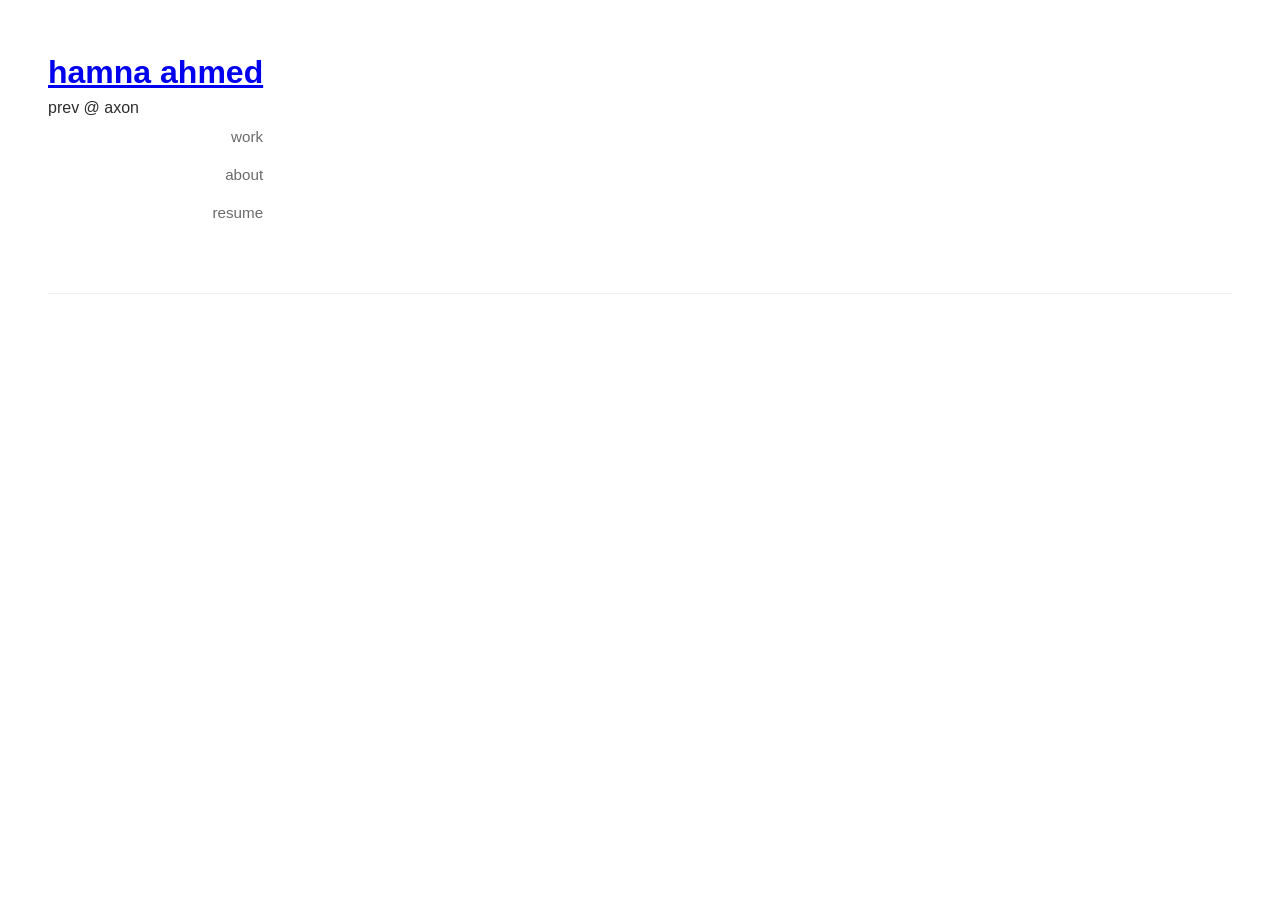
<file: about.html>
<!DOCTYPE html>
<html lang="en">
<head>
  <meta charset="UTF-8">
  <meta name="viewport" content="width=device-width, initial-scale=1.0">
  <title>hamna ahmed — About</title>
  <link rel="preconnect" href="https://fonts.googleapis.com">
  <link rel="preconnect" href="https://fonts.gstatic.com" crossorigin>
  <link href="https://fonts.googleapis.com/css2?family=Inter:wght@400;500;600;700&display=swap" rel="stylesheet">
  <link rel="stylesheet" href="styles.css">
</head>
<body>
  <main class="portfolio">
    <!-- Header -->
    <header class="header">
      <div class="brand">
        <a href="index.html" class="name-link">
          <h1 class="name">hamna ahmed</h1>
        </a>
        <p class="subtitle">prev @ axon</p>
        <nav class="nav">
          <a href="index.html" class="nav-link">work</a>
          <a href="about.html" class="nav-link active">about</a>
          <a href="#" class="nav-link">resume</a>
        </nav>
      </div>
    </header>

    <!-- About content placeholder -->
    <section class="about-content">
      <!-- Add your about content here -->
    </section>
  </main>
</body>
</html>
</file>
<file: styles.css>
/* ===== CSS Variables ===== */
:root {
  --color-text: #2d2d2d;
  --color-text-muted: #6b6b6b;
  --color-text-light: #8a8a8a;
  --color-bg: #ffffff;
  --font-sans: 'DM Sans', -apple-system, BlinkMacSystemFont, sans-serif;
}

/* ===== Reset & Base ===== */
*, *::before, *::after {
  box-sizing: border-box;
  margin: 0;
  padding: 0;
  cursor: none !important;
}

html {
  scroll-behavior: smooth;
  cursor: none !important;
}

html,
body,
a, button, input, [role="button"], .project-card, .nav-link, .modal__back-btn, .modal__nav-btn {
  cursor: none !important;
}

body {
  font-family: var(--font-sans);
  font-size: 16px;
  line-height: 1.5;
  color: var(--color-text);
  background: var(--color-bg);
  min-height: 100vh;
  overflow-x: hidden;
  position: relative;
}

@media (hover: none) {
  html,
  body,
  body * {
    cursor: auto !important;
  }
}

.custom-cursor {
  position: fixed;
  width: 28px;
  height: 28px;
  border-radius: 50%;
  pointer-events: none;
  cursor: none !important;
  z-index: 9999;
  background: linear-gradient(
    180deg,
    rgba(192, 207, 255, 0.9) 0%,
    rgba(255, 224, 246, 0.9) 40%,
    rgba(252, 255, 211, 0.9) 70%,
    rgba(255, 251, 251, 0.85) 100%
  );
  border: 1px solid rgba(255, 255, 255, 0.8);
  box-shadow: 0 2px 8px rgba(0, 0, 0, 0.08);
  transform: translate(-50%, -50%);
  display: flex;
  align-items: center;
  justify-content: center;
  transition: width 0.2s ease, height 0.2s ease, border-radius 0.2s ease, background 0.2s ease;
}

.custom-cursor__label {
  display: none;
  font-size: 0.7rem;
  font-weight: 600;
  letter-spacing: 0.08em;
  color: #fff;
  white-space: nowrap;
}

.custom-cursor--view-project {
  width: 120px;
  height: 36px;
  border-radius: 999px;
  background: linear-gradient(
    90deg,
    #4a3535 0%,
    #4a4035 20%,
    #454a35 35%,
    #354a40 50%,
    #35354a 65%,
    #45354a 80%,
    #4a3535 100%
  );
  border: 1px solid rgba(255, 255, 255, 0.2);
  box-shadow: 0 2px 12px rgba(0, 0, 0, 0.25);
}

.custom-cursor--view-project .custom-cursor__label {
  display: block;
  text-shadow: 0 1px 2px rgba(0, 0, 0, 0.3);
}

@media (hover: none) {
  .custom-cursor {
    display: none;
  }
}

/* ===== Page Background Gradient ===== */
.page-background {
  position: fixed;
  inset: 0;
  z-index: -1;
  transition: background 0.6s ease;
}

/* Work: gradient from top-left */
.page-background,
body.page-work .page-background {
  background: linear-gradient(
    135deg,
    #FFFFFF 0%,
    #FFFFFF 25%,
    rgba(212, 237, 232, 0.45) 45%,
    rgba(200, 216, 245, 0.4) 60%,
    rgba(245, 212, 232, 0.35) 78%,
    rgba(229, 212, 245, 0.35) 92%,
    rgba(245, 212, 208, 0.4) 100%
  );
}

/* Playground: gradient from top-right */
body.page-playground .page-background {
  background: linear-gradient(
    225deg,
    #FFFFFF 0%,
    #FFFFFF 28%,
    rgba(245, 212, 232, 0.4) 42%,
    rgba(229, 212, 245, 0.45) 58%,
    rgba(212, 237, 232, 0.4) 72%,
    rgba(200, 216, 245, 0.35) 88%,
    rgba(245, 212, 208, 0.35) 100%
  );
}

/* About: gradient from bottom-left */
body.page-about .page-background {
  background: linear-gradient(
    45deg,
    #FFFFFF 0%,
    rgba(245, 212, 208, 0.35) 15%,
    rgba(229, 212, 245, 0.4) 32%,
    rgba(200, 216, 245, 0.4) 50%,
    rgba(212, 237, 232, 0.45) 68%,
    rgba(245, 212, 232, 0.35) 85%,
    #FFFFFF 100%
  );
}

/* ===== Glass bubble (floating background) ===== */
.glass-bubble {
  position: absolute;
  width:  min( clamp(280px, 32vw, 420px), 420px );
  height: min( clamp(280px, 32vw, 420px), 420px );
  border-radius: 50%;
  background: radial-gradient(
    circle at 28% 28%,
    rgba(255, 255, 255, 0.75) 0%,
    rgba(255, 255, 255, 0.45) 35%,
    rgba(210, 220, 255, 0.35) 60%,
    rgba(245, 230, 248, 0.25) 85%,
    rgba(255, 248, 252, 0.15) 100%
  );
  backdrop-filter: blur(24px);
  -webkit-backdrop-filter: blur(24px);
  box-shadow:
    inset 0 0 0 1px rgba(255, 255, 255, 0.65),
    inset -2px -2px 12px rgba(255, 255, 255, 0.2),
    0 12px 48px rgba(0, 0, 0, 0.06),
    0 4px 20px rgba(192, 207, 255, 0.12);
  z-index: -1;
  pointer-events: none;
}

/* Top-left area */
.glass-bubble--top {
  left: 8%;
  top: 8%;
  animation: glass-bubble-float-top 22s ease-in-out infinite;
}

@keyframes glass-bubble-float-top {
  0%, 100% { transform: translate(0, 0) scale(1); }
  25%      { transform: translate(18vw, 12vh) scale(1.04); }
  50%      { transform: translate(-12vw, -8vh) scale(0.96); }
  75%      { transform: translate(10vw, -10vh) scale(1.02); }
}

/* Middle-right area */
.glass-bubble--center {
  left: 78%;
  top: 42%;
  animation: glass-bubble-float-center 28s ease-in-out infinite;
}

@keyframes glass-bubble-float-center {
  0%, 100% { transform: translate(0, 0) scale(1); }
  20%      { transform: translate(-18vw, 14vh) scale(0.97); }
  40%      { transform: translate(14vw, -12vh) scale(1.03); }
  60%      { transform: translate(-12vw, -10vh) scale(0.99); }
  80%      { transform: translate(16vw, 8vh) scale(1.01); }
}

/* Bottom-left area */
.glass-bubble--bottom {
  left: 22%;
  bottom: 10%;
  top: auto;
  animation: glass-bubble-float-bottom 24s ease-in-out infinite;
}

@keyframes glass-bubble-float-bottom {
  0%, 100% { transform: translate(0, 0) scale(1); }
  33%      { transform: translate(20vw, -12vh) scale(1.03); }
  66%      { transform: translate(-16vw, 8vh) scale(0.97); }
}

/* ===== Header ===== */
@keyframes headerFadeUp {
  from {
    opacity: 0;
    transform: translateY(12px);
  }
  to {
    opacity: 1;
    transform: translateY(0);
  }
}

.header {
  position: relative;
  display: flex;
  justify-content: space-between;
  align-items: flex-start;
  gap: 4rem;
  padding: 3rem 3rem 4rem;
  max-width: 1400px;
  margin: 0 auto;
}

.header::after {
  content: '';
  position: absolute;
  bottom: 0;
  left: 3rem;
  right: 3rem;
  height: 1px;
  background: rgba(0, 0, 0, 0.06);
}

.header__eyebrow {
  font-size: 0.75rem;
  font-weight: 600;
  letter-spacing: 0.2em;
  text-transform: uppercase;
  color: var(--color-text-light);
  margin-bottom: 0.75rem;
  animation: headerFadeUp 0.6s ease forwards;
  opacity: 0;
}

/* Vertical nav on the right, aligned with projects */
.nav {
  display: flex;
  flex-direction: column;
  gap: 0.25rem;
  flex-shrink: 0;
  align-items: flex-end;
}

.nav-link {
  font-size: 0.95rem;
  font-weight: 500;
  color: var(--color-text-muted);
  text-decoration: none;
  padding: 0.35rem 0;
  border-radius: 0;
  transition: color 0.2s ease, transform 0.2s ease;
}

.nav-link:hover {
  color: var(--color-text);
  transform: translateX(-3px);
}

/* Gradient glass - only on active nav link */
.nav-link--active {
  color: var(--color-text);
  background: linear-gradient(
    180deg,
    rgba(192, 207, 255, 0.3) 0%,
    rgba(255, 224, 246, 0.3) 50%,
    rgba(252, 255, 211, 0.3) 75%,
    rgba(255, 251, 251, 0.3) 100%
  ), transparent;
  padding: 0.35rem 0.75rem;
  margin-right: -0.75rem;
  border-radius: 8px;
  box-shadow: 0px 4px 4px 2px rgba(0, 0, 0, 0.05);
}

.header-content {
  flex: 1;
  max-width: 520px;
  text-align: left;
}

.logo {
  font-size: 2.75rem;
  font-weight: 400;
  letter-spacing: -0.03em;
  color: #5c5c5c;
  margin-bottom: 0.35rem;
  animation: headerFadeUp 0.6s ease forwards;
  animation-delay: 0.1s;
  opacity: 0;
  transition: letter-spacing 0.3s ease, color 0.25s ease;
}

.logo:hover {
  letter-spacing: -0.01em;
  color: #4a4a4a;
}

.logo-subtitle {
  display: inline-block;
  font-size: 0.85rem;
  font-weight: 500;
  color: var(--color-text-muted);
  margin-top: 1.5rem;
  margin-bottom: 1rem;
  padding: 0.35rem 0.85rem;
  border-radius: 999px;
  border: 1px solid rgba(0, 0, 0, 0.08);
  background: rgba(255, 255, 255, 0.4);
  animation: headerFadeUp 0.6s ease forwards;
  animation-delay: 0.5s;
  opacity: 0;
  transition: border-color 0.2s ease, background 0.2s ease;
}

.logo-subtitle:hover {
  border-color: rgba(0, 0, 0, 0.12);
  background: rgba(255, 255, 255, 0.6);
}

.about-intro {
  font-size: 1.15rem;
  color: #6b6b6b;
  line-height: 1.7;
  margin-bottom: 0;
  animation: headerFadeUp 0.6s ease forwards;
  animation-delay: 0.25s;
  opacity: 0;
}

.about-intro__highlight {
  background: linear-gradient(
    135deg,
    #c4a098 0%,
    #b5a57d 18%,
    #8fa88f 35%,
    #7a9a9e 52%,
    #8b95b5 68%,
    #a894b0 85%,
    #c4a098 100%
  );
  -webkit-background-clip: text;
  background-clip: text;
  color: transparent;
  transition: filter 0.25s ease;
}

.about-intro__highlight:hover {
  filter: brightness(1.15);
}

/* ===== Main Content ===== */
.main {
  max-width: 1400px;
  margin: 0 auto;
  padding: 0 3rem 4rem;
}

/* ===== Page Views (work / playground) ===== */
.page-view {
  display: none;
  animation: pageFadeIn 0.3s ease;
}

.page-view--active {
  display: block;
}

@keyframes pageFadeIn {
  from { opacity: 0; }
  to { opacity: 1; }
}

/* ===== Project Cards ===== */
.projects {
  margin-bottom: 4rem;
  margin-top: 4.5rem;
}

.projects__header {
  display: flex;
  align-items: center;
  gap: 1.25rem;
  margin-bottom: 2.5rem;
}

.projects__label {
  font-size: 0.7rem;
  font-weight: 600;
  letter-spacing: 0.18em;
  text-transform: uppercase;
  color: var(--color-text-muted);
  white-space: nowrap;
}

.projects__line {
  flex: 1;
  max-width: 120px;
  height: 1px;
  background: linear-gradient(
    90deg,
    rgba(45, 45, 45, 0.25) 0%,
    transparent 100%
  );
}

.project-cards {
  counter-reset: project;
  display: grid;
  grid-template-columns: repeat(2, 1fr);
  gap: 2.5rem;
}

.project-card {
  display: flex;
  flex-direction: column;
  gap: 0.5rem;
  position: relative;
  counter-increment: project;
}

.project-card[data-project] {
  cursor: pointer;
}

.project-card__image-wrapper {
  position: relative;
  border-radius: 1rem;
  overflow: hidden;
  border: 2px solid rgba(255, 255, 255, 0.85);
  box-shadow:
    0 0 0 1px rgba(0, 0, 0, 0.06),
    inset 0 1px 0 0 rgba(255, 255, 255, 0.9),
    inset 0 -1px 0 0 rgba(255, 255, 255, 0.3);
  transition: border-color 0.2s ease, box-shadow 0.2s ease;
}

.project-card:hover .project-card__image-wrapper {
  border-color: rgba(255, 255, 255, 0.95);
  box-shadow:
    0 0 0 1px rgba(0, 0, 0, 0.08),
    inset 0 1px 0 0 rgba(255, 255, 255, 1),
    inset 0 -1px 0 0 rgba(255, 255, 255, 0.4);
}

/* Thumbnail - image block only */
.project-card__thumbnail {
  aspect-ratio: 16 / 10;
  background: linear-gradient(
    180deg,
    #1a1d24 0%,
    #252a33 50%,
    #1e2229 100%
  );
  display: flex;
  align-items: flex-end;
  padding: 1rem;
  position: relative;
}

.project-card__thumbnail--axon-evidence {
  background:
    linear-gradient(180deg, rgba(0,0,0,0.25) 0%, transparent 50%),
    linear-gradient(180deg, rgba(0,0,0,0.08) 0%, transparent 40%),
    #1a1d24 url('images/axon-evidence-cover.png') center / cover no-repeat;
}

.project-card__thumbnail--axon-incident {
  background:
    linear-gradient(180deg, rgba(0,0,0,0.25) 0%, transparent 50%),
    linear-gradient(180deg, rgba(0,0,0,0.08) 0%, transparent 40%),
    #1a1d24 url('images/axon-incident-cover.png') center / cover no-repeat;
}

.project-card__thumbnail--shop-provincial {
  background:
    linear-gradient(180deg, rgba(0,0,0,0.25) 0%, transparent 50%),
    linear-gradient(180deg, rgba(0,0,0,0.08) 0%, transparent 40%),
    #1a1d24 url('images/shop-provincial-cover.png') center / cover no-repeat;
}

.project-card__thumbnail--playground {
  background:
    linear-gradient(180deg, rgba(0,0,0,0.1) 0%, transparent 40%),
    linear-gradient(135deg, #1a1d24 0%, #252a33 50%, #1e2229 100%);
}

.project-card__thumbnail--memory-frame {
  background:
    linear-gradient(180deg, rgba(0,0,0,0.08) 0%, transparent 40%),
    #e8e4dc url('images/memory-frame-cover.png') center / cover no-repeat;
}

.project-card__badge {
  font-size: 0.75rem;
  font-weight: 600;
  letter-spacing: 0.04em;
  text-transform: uppercase;
  color: rgba(255, 255, 255, 0.9);
  background: rgba(255, 255, 255, 0.12);
  padding: 0.35rem 0.65rem;
  border-radius: 0.5rem;
  opacity: 0;
  transform: translateY(4px) scale(0.97);
  transition: opacity 0.25s ease, transform 0.25s ease;
}

.project-card:hover .project-card__badge {
  opacity: 1;
  transform: translateY(0) scale(1);
}

.project-card__title {
  font-size: 1.5rem;
  font-weight: 700;
  letter-spacing: -0.02em;
  color: var(--color-text);
  margin-bottom: 0.1rem;
  display: flex;
  align-items: baseline;
  gap: 0.5rem;
  transition: color 0.2s ease;
}

.project-card__title::before {
  content: "0" counter(project);
  font-weight: 600;
  font-size: 0.7rem;
  letter-spacing: 0.12em;
  color: var(--color-text-light);
}

.project-card:hover .project-card__title {
  color: #3d3d3d;
}

.project-card__text {
  display: flex;
  flex-direction: column;
  gap: 0.5rem;
}

.project-card__description {
  font-size: 1.05rem;
  line-height: 1.6;
  color: var(--color-text-muted);
  max-height: 0;
  overflow: hidden;
  opacity: 0;
  transform: translateY(-4px);
  transition: max-height 0.35s ease, opacity 0.3s ease, transform 0.3s ease;
  transition-delay: 0s;
}

.project-card__hint {
  font-size: 0.8rem;
  font-weight: 500;
  letter-spacing: 0.02em;
  color: var(--color-text-light);
  opacity: 0;
  transform: translateY(2px);
  transition: opacity 0.25s ease, transform 0.25s ease;
  transition-delay: 0s;
}

.project-card:hover .project-card__description {
  max-height: 6em;
  opacity: 1;
  transform: translateY(0);
  transition-delay: 0.05s;
}

.project-card:hover .project-card__hint {
  opacity: 0.85;
  transform: translateY(0);
  transition-delay: 0.15s;
}

/* Touch / no-hover: always show description and hint */
@media (hover: none) {
  .project-card__description {
    max-height: 6em;
    opacity: 1;
    transform: none;
  }
  .project-card__hint {
    opacity: 0.85;
    transform: none;
  }
}

/* ===== About Page ===== */
.about-page {
  padding: 2rem 0 4rem;
}

.about-page__header {
  margin-bottom: 2.5rem;
}

.about-page__label {
  font-size: 0.85rem;
  font-weight: 500;
  letter-spacing: 0.08em;
  text-transform: uppercase;
  color: var(--color-text-muted);
  margin-bottom: 0.5rem;
  opacity: 0;
  animation: headerFadeUp 0.6s ease forwards;
  animation-delay: 0.1s;
  animation-fill-mode: both;
}

.about-page__line {
  height: 3px;
  width: 4rem;
  border-radius: 2px;
  background: linear-gradient(
    90deg,
    #c4a098 0%,
    #b5a57d 25%,
    #8fa88f 50%,
    #7a9a9e 75%,
    #a894b0 100%
  );
  opacity: 0;
  animation: headerFadeUp 0.6s ease forwards;
  animation-delay: 0.2s;
  animation-fill-mode: both;
}

.about-page__content {
  display: grid;
  grid-template-columns: 1fr 1.2fr;
  gap: 4rem;
  align-items: start;
}

.about-page__text {
  max-width: 65ch;
}

.about-page__intro {
  font-size: 1.35rem;
  font-weight: 500;
  color: var(--color-text);
  line-height: 1.6;
  margin-bottom: 1.5rem;
}

.about-page__body {
  font-size: 1.05rem;
  color: var(--color-text-muted);
  line-height: 1.7;
  margin-bottom: 1rem;
  opacity: 0;
  animation: headerFadeUp 0.6s ease forwards;
  animation-fill-mode: both;
  transition: color 0.25s ease;
}

.about-page__body:nth-of-type(1) { animation-delay: 0.25s; }
.about-page__body:nth-of-type(2) { animation-delay: 0.35s; }
.about-page__body:nth-of-type(3) { animation-delay: 0.45s; }

.about-page__body:hover {
  color: var(--color-text);
}

.about-page__body:last-of-type {
  margin-bottom: 1.25rem;
}

.about-page__resume-link {
  display: inline-flex;
  align-items: center;
  gap: 0.35rem;
  margin-top: 1.5rem;
  font-size: 0.95rem;
  font-weight: 500;
  color: transparent;
  text-decoration: none;
  transform: translate3d(0, 0, 0);
  transition: background-position 0.3s ease, transform 0.25s ease;
  background-image: linear-gradient(
    135deg,
    #c4a098 0%,
    #b5a57d 18%,
    #8fa88f 35%,
    #7a9a9e 52%,
    #8b95b5 68%,
    #a894b0 85%,
    #c4a098 100%
  );
  background-size: 200% 100%;
  background-clip: text;
  -webkit-background-clip: text;
  opacity: 0;
  animation: headerFadeUp 0.6s ease forwards;
  animation-delay: 0.55s;
  animation-fill-mode: both;
}

.about-page__resume-link::before {
  content: none;
}

.about-page__resume-link::after {
  content: '↗';
  font-size: 0.9em;
  opacity: 0;
  flex-shrink: 0;
  transition: opacity 0.25s ease;
}

.about-page__resume-link:hover,
.about-page__resume-link:focus-visible {
  background-position: 100% 0;
  transform: translate3d(-3px, 0, 0);
}

.about-page__resume-link:hover::after,
.about-page__resume-link:focus-visible::after {
  opacity: 0.9;
  color: transparent;
  background-image: inherit;
  background-size: inherit;
  background-clip: text;
  -webkit-background-clip: text;
}

.about-page__gallery {
  width: 100%;
  max-width: 380px;
  margin: 0 auto;
  opacity: 0;
  animation: headerFadeUp 0.6s ease forwards;
  animation-delay: 0.65s;
  animation-fill-mode: both;
}

.about-page__portrait-frame {
  padding: 0.5rem;
  border-radius: 1rem;
  background: rgba(255, 255, 255, 0.5);
  backdrop-filter: blur(16px);
  -webkit-backdrop-filter: blur(16px);
  border: 1px solid rgba(255, 255, 255, 0.7);
  box-shadow: 0 4px 20px rgba(0, 0, 0, 0.06);
  transition: box-shadow 0.3s ease, border-color 0.3s ease;
}

.about-page__portrait-frame:hover {
  box-shadow: 0 8px 28px rgba(0, 0, 0, 0.1);
  border-color: rgba(255, 255, 255, 0.9);
}

.about-page__image {
  position: relative;
  width: 100%;
  aspect-ratio: 3 / 4;
  border-radius: 0.75rem;
  overflow: hidden;
  box-shadow: 0 8px 24px rgba(0, 0, 0, 0.12);
  transition: transform 0.3s ease, box-shadow 0.3s ease;
  will-change: transform;
}

.about-page__image img {
  width: 100%;
  height: 100%;
  object-fit: cover;
  transition: opacity 0.4s ease, transform 0.4s ease;
}

.about-page__image:hover {
  z-index: 1;
  transform: scale(1.04);
  box-shadow: 0 16px 40px rgba(0, 0, 0, 0.18);
}

.about-page__image:hover img {
  transform: scale(1.08);
}

.about-page__image--placeholder {
  background: linear-gradient(
    135deg,
    rgba(192, 207, 255, 0.3) 0%,
    rgba(255, 224, 246, 0.3) 50%,
    rgba(212, 237, 232, 0.3) 100%
  );
}

.about-page__image--placeholder::before {
  content: 'Add image';
  position: absolute;
  inset: 0;
  display: flex;
  align-items: center;
  justify-content: center;
  font-size: 0.9rem;
  color: var(--color-text-muted);
}

/* About page – Hobbies / Travel panels */
.about-page__hobbies {
  margin-top: 3rem;
  display: flex;
  flex-wrap: wrap;
  gap: 1.5rem;
}

.about-page__panel {
  flex: 1 1 0;
  max-width: 520px;
  padding: 1.5rem 2rem;
  border-radius: 12px;
  background: rgba(255, 255, 255, 0.5);
  backdrop-filter: blur(20px);
  -webkit-backdrop-filter: blur(20px);
  border: 1px solid rgba(0, 0, 0, 0.06);
  box-shadow: 0 4px 20px rgba(0, 0, 0, 0.04);
  transition: box-shadow 0.25s ease;
}

.about-page__panel:hover {
  box-shadow: 0 8px 32px rgba(0, 0, 0, 0.06);
}

.about-page__hobbies-title {
  font-size: 0.9rem;
  font-weight: 600;
  text-transform: uppercase;
  letter-spacing: 0.06em;
  color: var(--color-text);
  margin: 0 0 1rem 0;
}

.about-page__hobbies-list {
  list-style: none;
  margin: 0;
  padding: 0;
  display: flex;
  flex-wrap: wrap;
  gap: 0.5rem 1.5rem;
}

.about-page__hobbies-list li {
  font-size: 0.95rem;
  color: var(--color-text-muted);
  text-transform: lowercase;
  letter-spacing: 0.02em;
}

.about-page__hobbies-gallery {
  margin-top: 1.25rem;
  display: grid;
  grid-template-columns: repeat(4, minmax(0, 1fr));
  gap: 0.75rem;
}

.about-page__hobby {
  margin: 0;
  border-radius: 10px;
  overflow: hidden;
  background: rgba(255, 255, 255, 0.7);
  border: 1px solid rgba(0, 0, 0, 0.05);
  display: flex;
  flex-direction: column;
  align-items: stretch;
}

.about-page__hobby img {
  width: 100%;
  aspect-ratio: 1 / 1;
  display: block;
  object-fit: cover;
}

.about-page__hobby-caption {
  padding: 0.4rem 0.55rem 0.5rem;
  font-size: 0.8rem;
  color: var(--color-text-muted);
  text-transform: none;
}

@media (max-width: 900px) {
  .about-page__hobbies-gallery {
    grid-template-columns: repeat(2, minmax(0, 1fr));
  }

  .about-page__hobbies {
    flex-direction: column;
  }
}

@media (max-width: 900px) {
  .about-page__content {
    grid-template-columns: 1fr;
  }

  .about-page__gallery {
    margin: 0 auto;
  }
}

@media (max-width: 900px) {
  .header::after {
    left: 2rem;
    right: 2rem;
  }
}

@media (max-width: 600px) {
  .header::after {
    left: 1.5rem;
    right: 1.5rem;
  }
}

/* ===== Site Footer ===== */
.site-footer {
  margin-top: 4rem;
  padding: 3rem 0;
  margin-left: -3rem;
  margin-right: -3rem;
  padding-left: 3rem;
  padding-right: 3rem;
  position: relative;
  overflow: hidden;
  border-radius: 28px;
  background: linear-gradient(
    135deg,
    rgba(255, 255, 255, 0.45) 0%,
    rgba(248, 246, 255, 0.5) 50%,
    rgba(240, 245, 255, 0.45) 100%
  );
  backdrop-filter: blur(24px);
  -webkit-backdrop-filter: blur(24px);
  border: 1px solid rgba(255, 255, 255, 0.6);
  box-shadow: 0 4px 24px rgba(0, 0, 0, 0.04);
}

.site-footer__inner {
  display: flex;
  justify-content: space-between;
  align-items: flex-start;
  gap: 3rem;
  max-width: 1400px;
  margin: 0 auto;
  margin-bottom: 1.75rem;
}

.site-footer__left {
  flex: 1;
  max-width: 480px;
}

.site-footer__greeting {
  font-size: 1.4rem;
  font-weight: 700;
  color: var(--color-text);
  margin: 0 0 0.5rem 0;
  letter-spacing: -0.02em;
  line-height: 1.35;
}

.site-footer__subtext {
  font-size: 1rem;
  color: var(--color-text-light);
  opacity: 0.85;
  margin: 0 0 1.5rem 0;
  line-height: 1.5;
}

.site-footer__eyebrow {
  font-size: 0.75rem;
  text-transform: uppercase;
  letter-spacing: 0.12em;
  color: var(--color-text);
  opacity: 0.7;
  margin: 0 0 0.5rem 0;
}

.site-footer__tags {
  display: flex;
  flex-wrap: wrap;
  gap: 0.5rem;
  margin-bottom: 1.75rem;
}

.site-footer__tag {
  font-size: 0.75rem;
  text-transform: uppercase;
  letter-spacing: 0.08em;
  padding: 0.35rem 0.85rem;
  border-radius: 999px;
  background: rgba(255, 255, 255, 0.9);
  border: 1px solid rgba(0, 0, 0, 0.06);
  color: var(--color-text-light);
  white-space: nowrap;
}

.site-footer__copyright {
  font-size: 0.9rem;
  color: var(--color-text-light);
  margin: 0;
  text-align: center;
}

.site-footer__credit {
  font-size: 0.8rem;
  color: var(--color-text-light);
  margin: 0.5rem 0 0;
  text-align: center;
  opacity: 0.85;
}

.site-footer__right {
  display: flex;
  gap: 3rem;
  flex-shrink: 0;
}

.site-footer__col {
  display: flex;
  flex-direction: column;
  gap: 0.75rem;
}

.site-footer__label {
  font-size: 0.75rem;
  font-weight: 600;
  color: var(--color-text);
  text-transform: uppercase;
  letter-spacing: 0.1em;
  margin: 0 0 0.25rem 0;
  opacity: 0.8;
}

.site-footer__link {
  display: inline-flex;
  align-items: center;
  gap: 0.35rem;
  font-size: 0.9rem;
  color: var(--color-text-light);
  text-decoration: none;
  opacity: 0.88;
  transform: translate3d(0, 0, 0);
  transition: opacity 0.2s ease, color 0.2s ease, background-image 0.3s ease, background-position 0.3s ease, transform 0.25s ease;
}

.site-footer__link::after {
  content: '↗';
  font-size: 0.85em;
  opacity: 0;
  flex-shrink: 0;
  transition: opacity 0.25s ease;
}

.site-footer__link:hover,
.site-footer__link:focus-visible {
  color: transparent;
  opacity: 1;
  transform: translate3d(-3px, 0, 0);
  background-image: linear-gradient(
    135deg,
    #c4a098 0%,
    #b5a57d 18%,
    #8fa88f 35%,
    #7a9a9e 52%,
    #8b95b5 68%,
    #a894b0 85%,
    #c4a098 100%
  );
  background-size: 200% 100%;
  background-clip: text;
  -webkit-background-clip: text;
  background-position: 100% 0;
}

.site-footer__link:hover::after,
.site-footer__link:focus-visible::after {
  opacity: 0.9;
  color: transparent;
  background-image: linear-gradient(
    135deg,
    #c4a098 0%,
    #b5a57d 18%,
    #8fa88f 35%,
    #7a9a9e 52%,
    #8b95b5 68%,
    #a894b0 85%,
    #c4a098 100%
  );
  background-size: 200% 100%;
  background-clip: text;
  -webkit-background-clip: text;
  background-position: 100% 0;
}

.site-footer__chips {
  display: flex;
  flex-wrap: wrap;
  gap: 0.5rem;
}

.site-footer__chip {
  font-size: 0.8rem;
  padding: 0.35rem 0.85rem;
  border-radius: 999px;
  border: 1px solid rgba(0, 0, 0, 0.06);
  background: rgba(255, 255, 255, 0.95);
  color: var(--color-text-muted);
  white-space: nowrap;
}

.site-footer__marquee {
  border-top: 1px solid rgba(0, 0, 0, 0.06);
  padding-top: 0.85rem;
  overflow: hidden;
  white-space: nowrap;
  font-size: 0.75rem;
  text-transform: uppercase;
  letter-spacing: 0.16em;
  color: var(--color-text-light);
}

.site-footer__marquee-inner {
  display: inline-flex;
  gap: 4rem;
  animation: footer-marquee 32s linear infinite;
}

@keyframes footer-marquee {
  0% {
    transform: translateX(0);
  }
  100% {
    transform: translateX(-50%);
  }
}

@media (max-width: 1024px) {
  .site-footer {
    margin-left: -2rem;
    margin-right: -2rem;
    padding-left: 2rem;
    padding-right: 2rem;
  }
}

@media (max-width: 768px) {
  .site-footer__inner {
    flex-direction: column;
    gap: 2.5rem;
  }

  .site-footer__left {
    max-width: 100%;
  }

  .site-footer__right {
    flex-wrap: wrap;
    gap: 2rem;
  }

  .site-footer__greeting {
    font-size: 1.35rem;
  }
}

@media (max-width: 640px) {
  .site-footer {
    margin-left: -1.5rem;
    margin-right: -1.5rem;
    padding-left: 1.5rem;
    padding-right: 1.5rem;
    padding-top: 2.5rem;
    padding-bottom: 2.5rem;
    margin-top: 3rem;
  }
}

/* ===== Case Study Modal ===== */
.modal {
  position: fixed;
  inset: 0;
  z-index: 1000;
  display: flex;
  align-items: flex-start;
  justify-content: center;
  padding: 2rem;
  opacity: 0;
  visibility: hidden;
  pointer-events: none;
  transition: opacity 0.3s ease, visibility 0.3s ease;
}

.modal.is-open {
  opacity: 1;
  visibility: visible;
  pointer-events: auto;
}

.modal__backdrop {
  position: absolute;
  inset: 0;
  background: rgba(0, 0, 0, 0.4);
  backdrop-filter: blur(4px);
  -webkit-backdrop-filter: blur(4px);
}

.modal__window {
  position: relative;
  width: 100%;
  max-width: min(960px, calc(100vw - 4rem));
  max-height: 85vh;
  background: #FFFFFF;
  border-radius: 12px;
  box-shadow: 0 24px 48px rgba(0, 0, 0, 0.15);
  overflow-x: hidden;
  overflow-y: auto;
  transform: scale(0.96);
  transition: transform 0.3s ease;
}

.modal.is-open .modal__window {
  transform: scale(1);
}

.modal__header {
  position: sticky;
  top: 0;
  z-index: 10;
  display: flex;
  justify-content: space-between;
  align-items: center;
  padding: 1.25rem 3rem;
  border-bottom: 1px solid rgba(0, 0, 0, 0.08);
  background: #FFFFFF;
}

.modal__back-btn {
  display: flex;
  align-items: center;
  gap: 0.35rem;
  font-family: var(--font-sans);
  font-size: 0.95rem;
  font-weight: 500;
  color: var(--color-text);
  background: none;
  border: none;
  cursor: pointer;
  padding: 0.35rem 0;
  transition: opacity 0.2s ease;
}

.modal__back-btn:hover {
  opacity: 0.7;
}

.modal__back-icon {
  font-size: 1rem;
  line-height: 1;
}

.modal__nav {
  display: flex;
  gap: 0.5rem;
  flex-wrap: wrap;
}

.modal__nav-btn {
  font-family: var(--font-sans);
  font-size: 0.95rem;
  font-weight: 500;
  color: var(--color-text-muted);
  background: none;
  border: none;
  padding: 0.5rem 1rem;
  border-radius: 15px;
  cursor: pointer;
  transition: all 0.2s ease;
}

.modal__nav-btn:hover {
  color: var(--color-text);
}

.modal__nav-btn--active {
  color: var(--color-text);
  background: linear-gradient(
    180deg,
    rgba(192, 207, 255, 0.3) 0%,
    rgba(255, 224, 246, 0.3) 50%,
    rgba(252, 255, 211, 0.3) 75%,
    rgba(255, 251, 251, 0.3) 100%
  ), #FFFFFF;
  box-shadow: 0px 4px 4px 2px rgba(0, 0, 0, 0.05);
}

.modal__body {
  padding: 2rem 4rem 3rem;
  max-width: 100%;
  margin: 0 auto;
  overflow-x: hidden;
}

/* Evidence Bundles: password gate */
.modal__password-gate {
  display: flex;
  flex-direction: column;
  min-height: 100%;
}

/* Match normal modal header: same padding and border */
.modal__password-gate-header {
  flex-shrink: 0;
  display: flex;
  justify-content: space-between;
  align-items: center;
  padding: 1.25rem 3rem;
  border-bottom: 1px solid rgba(0, 0, 0, 0.08);
  background: #FFFFFF;
}

.modal__password-gate-back {
  margin: 0;
}

.modal__password-gate-inner {
  flex: 1;
  display: flex;
  flex-direction: column;
  align-items: center;
  justify-content: center;
  text-align: center;
  padding: 2rem 4rem 3rem;
}

.modal__password-gate-title {
  font-size: 1.5rem;
  font-weight: 700;
  color: var(--color-text);
  margin: 0 0 0.5rem 0;
}

.modal__password-gate-desc {
  font-size: 1rem;
  color: var(--color-text-muted);
  margin: 0 0 1.5rem 0;
}

.modal__password-form {
  display: flex;
  flex-direction: column;
  align-items: stretch;
  width: 100%;
  max-width: 360px;
}

.modal__password-lock {
  margin-bottom: 0.75rem;
  color: var(--color-text);
  line-height: 0;
}

.modal__password-lock svg {
  display: block;
  width: 48px;
  height: 48px;
  margin: 0 auto;
}

.modal__password-input-wrap {
  display: flex;
  align-items: center;
  gap: 0.5rem;
  padding: 0.35rem 0.4rem 0.35rem 1rem;
  border-radius: 999px;
  background: #ffffff;
  box-shadow: 0 6px 24px rgba(0, 0, 0, 0.08);
  border: 1px solid rgba(0, 0, 0, 0.06);
}

.modal__password-input {
  flex: 1;
  font-family: var(--font-sans);
  font-size: 1rem;
  padding: 0.4rem 0;
  border: none;
  color: var(--color-text);
  background: #fff;
}

.modal__password-input:focus {
  outline: none;
}

.modal__password-arrow {
  font-family: var(--font-sans);
  font-size: 0.95rem;
  font-weight: 500;
  color: #fff;
  background: var(--color-text);
  border: none;
  width: 40px;
  height: 40px;
  border-radius: 999px;
  cursor: pointer;
  transition: opacity 0.2s ease;
  display: flex;
  align-items: center;
  justify-content: center;
}

.modal__password-arrow:hover {
  opacity: 0.9;
}

.modal__password-error {
  font-size: 0.9rem;
  color: #c53030;
  margin: 0.5rem 0 0;
  min-height: 1.4em;
}

/* When password gate is shown, hide case study content */
#case-study-modal:not(.is-unlocked) .modal__header,
#case-study-modal:not(.is-unlocked) .modal__body {
  display: none;
}

/* When unlocked, hide password gate */
#case-study-modal.is-unlocked .modal__password-gate {
  display: none;
}

/* When showing password gate, keep same window size as case study */
#case-study-modal:not(.is-unlocked) .modal__window {
  min-height: 85vh;
  display: flex;
  flex-direction: column;
}

#case-study-modal:not(.is-unlocked) .modal__password-gate {
  flex: 1;
  min-height: 0;
}

.case-study__meta {
  display: flex;
  flex-direction: column;
  gap: 0.25rem;
  margin-bottom: 1rem;
  font-size: 0.9rem;
  color: var(--color-text-light);
}

.case-study__title {
  font-size: 1.75rem;
  font-weight: 700;
  color: var(--color-text);
  line-height: 1.3;
  margin-bottom: 1.5rem;
  letter-spacing: -0.02em;
}

.case-study__content-grid {
  display: grid;
  grid-template-columns: 1fr 1fr;
  gap: 2rem;
  margin-bottom: 2rem;
}

.case-study__intro p {
  font-size: 1rem;
  line-height: 1.6;
  color: var(--color-text);
}

.case-study__details p {
  font-size: 1rem;
  line-height: 1.6;
  color: var(--color-text);
  margin-bottom: 1rem;
}

.case-study__details p:last-child {
  margin-bottom: 0;
}

.case-study__screenshot {
  margin-bottom: 2rem;
}

.case-study__screenshot--narrow {
  max-width: 72%;
  margin-left: auto;
  margin-right: auto;
}

.case-study__screenshot--align-text {
  max-width: 72%;
  margin-left: 0;
  margin-right: auto;
}

@media (max-width: 768px) {
  .case-study__screenshot--narrow {
    max-width: 100%;
  }
}

.case-study__screenshot--full-bleed {
  margin-left: -4rem;
  margin-right: -4rem;
  width: calc(100% + 8rem);
  max-width: none;
}

.case-study__screenshot--full-bleed .case-study__screenshot-img {
  width: 100%;
  display: block;
}

@media (max-width: 768px) {
  .case-study__screenshot--full-bleed {
    margin-left: -2rem;
    margin-right: -2rem;
    width: calc(100% + 4rem);
  }
}

.case-study__screenshot-img {
  width: 100%;
  height: auto;
  display: block;
  border-radius: 8px;
  box-shadow: 0 4px 24px rgba(0, 0, 0, 0.12);
  object-fit: contain;
  max-height: 480px;
}

.case-study__screenshot-placeholder {
  width: 100%;
  aspect-ratio: 16 / 9;
  background: linear-gradient(135deg, #1a1d24 0%, #252a33 100%);
  border-radius: 8px;
}

.case-study__screenshot-placeholder--warm {
  background: linear-gradient(135deg, #8b7355 0%, #a68a6d 50%, #c4a574 100%);
}

.case-study__screenshot-placeholder--grey {
  background: linear-gradient(135deg, #e8e8e8 0%, #d0d0d0 100%);
}

.case-study__screenshot-placeholder--large {
  aspect-ratio: 16 / 10;
  max-height: 560px;
}

/* Shop Provincial — Quiz Flow (three wireframes in a row) */
.case-study__quiz-flow-row {
  display: grid;
  grid-template-columns: repeat(3, 1fr);
  gap: 1rem;
  margin-top: 0.5rem;
}

.case-study__quiz-flow-item {
  overflow: hidden;
  border-radius: 8px;
  background: #f0f0f0;
}

.case-study__quiz-flow-item .case-study__screenshot-img {
  width: 100%;
  height: auto;
  display: block;
  object-fit: contain;
}

@media (max-width: 768px) {
  .case-study__quiz-flow-row {
    grid-template-columns: 1fr;
  }
}

/* Shop Provincial — Wireframes */
.case-study__wireframes {
  margin-top: 1rem;
  padding: 1.25rem;
  border-radius: 16px;
  background: #f7f4ec;
  display: grid;
  grid-template-columns: repeat(3, 1fr);
  gap: 1rem;
}

.case-study__wireframes--single {
  grid-template-columns: 1fr;
  max-width: 100%;
}

.case-study__wireframe-img {
  width: 100%;
  height: auto;
  display: block;
  border-radius: 8px;
  object-fit: contain;
}

@media (max-width: 768px) {
  .case-study__wireframes {
    grid-template-columns: 1fr;
  }
}

/* Incident Report - Challenge & Solution */
.case-study__challenge-solution-grid {
  display: grid;
  grid-template-columns: 1fr 1fr;
  gap: 2rem;
}

.case-study__metrics-row {
  display: grid;
  grid-template-columns: 1fr;
  gap: 0.5rem;
  margin-top: 1.5rem;
}

.case-study__metric-box--incident {
  padding: 1rem 1.25rem;
  border-radius: 14px;
  background: #f7f7f3;
  text-align: left;
}

.case-study__metric-value {
  display: block;
  font-size: 2rem;
  font-weight: 700;
  color: #E5A800;
  margin-bottom: 0.35rem;
}

.case-study__metric-label {
  font-size: 0.95rem;
  font-weight: 700;
  color: #1a1a1a;
}

.case-study__question-callout {
  padding: 1rem 1.25rem;
  border-radius: 12px;
  background: #f0f0f0;
  margin-bottom: 1.5rem;
}

.case-study__question-callout p {
  margin: 0;
  font-size: 1rem;
  line-height: 1.5;
  color: var(--color-text);
}

.case-study__question-callout p + p {
  margin-top: 0.5rem;
}

.case-study__question-callout--muted {
  background: #f5f5f5;
  border: 1px solid rgba(0, 0, 0, 0.06);
}

/* Incident Report - Flowcharts, Research, Insights */
.case-study__before-after-flowcharts {
  display: grid;
  grid-template-columns: 1fr 1fr;
  gap: 1.5rem;
  margin-bottom: 2rem;
}

.case-study__flowchart-block {
  display: flex;
  flex-direction: column;
  gap: 0.75rem;
}

.case-study__flowchart-placeholder {
  aspect-ratio: 16 / 10;
  background: linear-gradient(135deg, #1a1d24 0%, #252a33 100%);
  border-radius: 8px;
}

.case-study__flowchart-img {
  width: 100%;
  height: auto;
  display: block;
  border-radius: 8px;
  background: #fff;
}

.case-study__flowchart-label {
  font-size: 0.95rem;
  font-weight: 600;
  color: var(--color-text);
  margin: 0;
}

.case-study__research-cols {
  display: grid;
  grid-template-columns: repeat(3, 1fr);
  gap: 1.5rem;
  margin: 2rem 0;
  padding: 1.5rem;
  background: #f5f5f5;
  border-radius: 12px;
}

.case-study__research-col {
  display: flex;
  flex-direction: column;
  gap: 0.75rem;
}

.case-study__research-placeholder {
  aspect-ratio: 4 / 3;
  background: #e8e8e8;
  border-radius: 8px;
}

.case-study__research-img {
  width: 100%;
  height: auto;
  aspect-ratio: 4 / 3;
  object-fit: cover;
  display: block;
  border-radius: 8px;
}

.case-study__research-col-title {
  font-size: 1rem;
  font-weight: 700;
  color: var(--color-text);
  margin: 0;
}

.case-study__research-col p {
  font-size: 0.95rem;
  line-height: 1.4;
  color: var(--color-text);
  margin: 0;
}

.case-study__insights-grid {
  display: grid;
  grid-template-columns: 1fr 1fr;
  gap: 1rem;
  margin: 1.5rem 0;
}

.case-study__insight-block {
  padding: 1rem;
  background: #fff;
  border-radius: 8px;
}

.case-study__insight-title {
  font-size: 0.95rem;
  font-weight: 700;
  color: var(--color-text);
  margin: 0 0 0.75rem;
  padding: 0.5rem 0.75rem;
  background: #fcf0b4;
  border-radius: 8px;
}

.case-study__insight-block ol {
  margin: 0;
  padding-left: 1.25rem;
  font-size: 0.95rem;
  line-height: 1.5;
  color: var(--color-text);
}

.case-study__how-might-we {
  padding: 1.5rem;
  background: #ebebeb;
  border-radius: 12px;
  margin-top: 1.5rem;
}

.case-study__how-might-we ol {
  margin: 0;
  padding-left: 1.5rem;
  font-size: 1rem;
  line-height: 1.6;
  color: var(--color-text);
}

.case-study__how-might-we li {
  margin-bottom: 0.5rem;
}

.case-study__how-might-we li:last-child {
  margin-bottom: 0;
}

/* Incident Report - Creating value, Impact, Value grid */
.case-study__value-grid {
  display: grid;
  grid-template-columns: 1fr 1fr;
  gap: 1rem;
  margin: 2rem 0;
}

.case-study__value-block {
  padding: 1.25rem;
  background: #f8f8f8;
  border-radius: 8px;
}

.case-study__value-icon {
  width: 32px;
  height: 32px;
  background: #e0e0e0;
  border-radius: 6px;
  margin-bottom: 0.75rem;
}

.case-study__value-icon-img {
  width: 48px;
  height: 48px;
  object-fit: contain;
  display: block;
  margin-bottom: 0;
  grid-column: 1;
  grid-row: 1;
}

.case-study__value-title {
  font-size: 1rem;
  font-weight: 700;
  color: var(--color-text);
  margin: 0 0 0.5rem;
}

.case-study__value-block p {
  font-size: 0.95rem;
  line-height: 1.5;
  color: var(--color-text);
  margin: 0;
}

.case-study__impact-grid-incident {
  display: grid;
  grid-template-columns: 2fr 3fr;
  gap: 2rem;
  align-items: start;
}

.case-study__impact-list {
  display: flex;
  flex-direction: column;
  gap: 1.5rem;
}

.case-study__impact-heading-incident {
  font-size: 1.1rem;
  font-weight: 700;
  color: var(--color-text);
  margin: 0 0 0.5rem;
}

.case-study__impact-item-incident p {
  font-size: 1rem;
  line-height: 1.5;
  color: var(--color-text);
  margin: 0;
}

.case-study__dark-images--spaced {
  margin-top: 1rem;
}

.case-study__intro-section {
  scroll-margin-top: 80px;
}

/* Challenge section */
.case-study__section {
  margin-top: 3rem;
  padding-top: 2rem;
  border-top: 1px solid rgba(0, 0, 0, 0.08);
  scroll-margin-top: 80px;
}

#challenge {
  scroll-margin-top: 120px;
}

.case-study__images-row {
  display: grid;
  grid-template-columns: repeat(3, 1fr);
  gap: 1.5rem;
  margin-bottom: 2rem;
}

.case-study__image-block {
  display: flex;
  flex-direction: column;
  gap: 1rem;
}

.case-study__image-img {
  width: 100%;
  height: auto;
  display: block;
  object-fit: contain;
  max-height: 320px;
  border-radius: 8px;
  background: #ffffff;
}

.case-study__image-placeholder {
  aspect-ratio: 4 / 3;
  background: #e8e8e8;
  border-radius: 8px;
}

.case-study__image-caption {
  font-size: 0.95rem;
  line-height: 1.5;
  color: var(--color-text);
}

.case-study__section-label {
  font-size: 0.85rem;
  font-weight: 700;
  color: #3b82f6;
  text-transform: uppercase;
  letter-spacing: 0.05em;
  margin-bottom: 0.75rem;
}

.case-study__section-title {
  font-size: 1.5rem;
  font-weight: 700;
  color: var(--color-text);
  line-height: 1.4;
  margin-bottom: 1.5rem;
}

.case-study__section-title--top-spacing {
  margin-top: 2.5rem;
}

.case-study__principles-title {
  font-size: 1rem;
  font-weight: 500;
  color: var(--color-text);
  margin-bottom: 0.75rem;
}

.case-study__principles-list {
  margin: 0;
  padding-left: 1.5rem;
  font-size: 1rem;
  line-height: 1.6;
  color: var(--color-text);
}

.case-study__goals-list {
  margin: 0 0 1.5rem;
  padding-left: 1.5rem;
  font-size: 1rem;
  line-height: 1.6;
  color: var(--color-text);
}

.case-study__goals-list li {
  margin-bottom: 0.5rem;
}

.case-study__goals-list li:last-child {
  margin-bottom: 0;
}

/* Solution section */
.case-study__solution-grid {
  display: grid;
  grid-template-columns: 1fr 1fr;
  gap: 2rem;
  margin-bottom: 2rem;
}

.case-study__solution-content p {
  font-size: 1rem;
  line-height: 1.6;
  color: var(--color-text);
  margin-bottom: 1rem;
}

.case-study__solution-content p:last-of-type {
  margin-bottom: 0;
}

.case-study__solution-placeholder {
  aspect-ratio: 4 / 3;
  background: #e8e8e8;
  border-radius: 8px;
}

.case-study__video-wrap {
  display: flex;
  flex-direction: column;
  gap: 0.75rem;
}

.case-study__video {
  width: 100%;
  display: block;
  border-radius: 8px;
  background: #1a1d24;
}

/* Incident Report: keep all 3 solution videos smaller so text is visible */
#incident-report-modal .case-study__screenshot:has(.case-study__video-wrap) {
  max-width: 72%;
  margin-left: auto;
  margin-right: auto;
}

@media (max-width: 768px) {
  #incident-report-modal .case-study__screenshot:has(.case-study__video-wrap) {
    max-width: 100%;
  }
}

.case-study__video-hint {
  font-size: 0.85rem;
  color: var(--color-text-light);
  margin: 0;
}

.case-study__video-hint code {
  background: rgba(0, 0, 0, 0.06);
  padding: 0.15em 0.4em;
  border-radius: 4px;
  font-size: 0.9em;
}

/* Shop Provincial: solution text + video placeholder */
.case-study__solution-intro {
  margin-bottom: 1.5rem;
}

.case-study__solution-intro .case-study__section-desc {
  max-width: none;
}

.case-study__solution-text-media {
  display: grid;
  grid-template-columns: 1fr 1fr;
  gap: 2rem;
  align-items: start;
  margin-top: 0;
}

.case-study__solution-text .case-study__section-desc {
  margin-bottom: 1rem;
}

.case-study__section-title--small {
  font-size: 1.25rem;
  margin-top: 1.25rem;
  margin-bottom: 0.5rem;
}

.case-study__video-placeholder {
  aspect-ratio: 16 / 9;
  background: linear-gradient(135deg, #e8e8e8 0%, #d0d0d0 100%);
  border-radius: 8px;
  display: flex;
  align-items: center;
  justify-content: center;
  min-height: 200px;
}

.case-study__video-placeholder-inner {
  display: flex;
  flex-direction: column;
  align-items: center;
  gap: 0.75rem;
  padding: 1rem;
  text-align: center;
}

.case-study__video-placeholder-icon {
  width: 3rem;
  height: 3rem;
  border-radius: 50%;
  background: rgba(0, 0, 0, 0.5);
  color: #fff;
  display: inline-flex;
  align-items: center;
  justify-content: center;
  font-size: 1.25rem;
  padding-left: 0.2em;
}

@media (max-width: 768px) {
  .case-study__solution-text-media {
    grid-template-columns: 1fr;
  }
}

.case-study__solution-text-media--spaced {
  margin-top: 2rem;
}

/* Shop Provincial — Pain Points & Opportunities */
.case-study__pain-points-grid {
  display: grid;
  grid-template-columns: 1fr 1fr;
  gap: 1.5rem;
  margin-top: 1rem;
}

.case-study__pain-point {
  display: flex;
  flex-direction: column;
  gap: 0.5rem;
}

.case-study__pain-point-heading {
  font-size: 1rem;
  font-weight: 700;
  color: var(--color-text);
  background: #b8e0f0;
  padding: 0.5rem 1rem;
  border-radius: 999px;
  display: inline-block;
  margin: 0;
}

.case-study__pain-point .case-study__section-desc {
  margin-bottom: 0;
}

@media (max-width: 768px) {
  .case-study__pain-points-grid {
    grid-template-columns: 1fr;
  }
}

/* Shop Provincial — Competitive Analysis */
.case-study__competitive-box {
  display: grid;
  grid-template-columns: 1fr 1fr;
  gap: 1.5rem;
  background: #f0f0f0;
  padding: 1.5rem;
  border-radius: 12px;
  margin-top: 1rem;
}

.case-study__competitive-title {
  font-size: 1.1rem;
  font-weight: 700;
  color: var(--color-text);
  margin: 0 0 0.5rem;
}

.case-study__competitive-col .case-study__principles-list {
  margin-bottom: 0;
}

@media (max-width: 768px) {
  .case-study__competitive-box {
    grid-template-columns: 1fr;
  }
}

.case-study__stats {
  display: grid;
  grid-template-columns: 1fr 1fr;
  gap: 1.5rem;
}

.case-study__stat-box {
  padding: 1.5rem;
  border-radius: 15px;
  background: radial-gradient(
    86.57% 262.91% at 10.05% 93.8%,
    rgba(255, 224, 246, 0.2) 0%,
    rgba(192, 207, 255, 0.2) 19.15%,
    rgba(252, 255, 211, 0.2) 44.28%,
    rgba(255, 206, 200, 0.2) 67.52%,
    rgba(249, 249, 249, 0.2) 100%
  );
  box-shadow: 0px 4px 4px 2px rgba(0, 0, 0, 0.05);
  display: flex;
  flex-direction: column;
  gap: 0.5rem;
}

.case-study__stat-value {
  font-size: 2.25rem;
  font-weight: 700;
  color: #3b82f6;
}

.case-study__stat-label {
  font-size: 0.95rem;
  line-height: 1.4;
  color: var(--color-text);
}

/* Evidence Detail Page section */
.case-study__section-desc {
  font-size: 1rem;
  line-height: 1.6;
  color: var(--color-text);
  margin-bottom: 1.5rem;
}

.case-study__evidence-panels {
  display: grid;
  grid-template-columns: 1fr 1fr;
  gap: 1rem;
  margin-bottom: 1rem;
}

.case-study__evidence-panel {
  border-radius: 8px;
  overflow: hidden;
  background: #1a1d24;
}

.case-study__evidence-img {
  width: 100%;
  height: auto;
  display: block;
  object-fit: contain;
  max-height: 420px;
}

.case-study__evidence-placeholder {
  aspect-ratio: 16 / 10;
  background: linear-gradient(135deg, #1a1d24 0%, #252a33 100%);
  border-radius: 8px;
}

.case-study__before-after {
  display: grid;
  grid-template-columns: 1fr 1fr;
  gap: 2rem;
  padding: 1.5rem 2rem;
  background: #f3f3f3;
  border-radius: 12px;
}

.case-study__before-after-heading {
  font-size: 1rem;
  font-weight: 700;
  color: var(--color-text);
  margin-bottom: 0.75rem;
}

.case-study__before-after-col ul {
  margin: 0;
  padding-left: 1.25rem;
  font-size: 0.95rem;
  line-height: 1.6;
  color: var(--color-text);
}

.case-study__before-after-col li {
  margin-bottom: 0.5rem;
}

.case-study__before-after-col li:last-child {
  margin-bottom: 0;
}

.case-study__dark-images {
  display: grid;
  grid-template-columns: 1fr 1fr;
  gap: 1rem;
  margin-bottom: 1.5rem;
}

.case-study__dark-images .case-study__evidence-img {
  border-radius: 8px;
  background: #1a1d24;
  object-fit: contain;
  max-height: 380px;
}

.case-study__dark-placeholder {
  aspect-ratio: 16 / 10;
  background: linear-gradient(135deg, #252a33 0%, #1e2229 100%);
  border-radius: 8px;
}

/* Research - Understanding the Problem / Themes */
.case-study__themes {
  margin-top: 2rem;
  padding: 1.5rem;
  background: #f5f5f5;
  border-radius: 12px;
}

.case-study__themes-label {
  font-size: 0.9rem;
  font-weight: 600;
  color: #16a34a;
  margin-bottom: 1rem;
}

.case-study__themes-grid {
  display: grid;
  grid-template-columns: 1fr 1fr;
  gap: 1rem;
}

.case-study__theme {
  padding: 1rem;
  border-radius: 8px;
  box-shadow: 0 1px 3px rgba(0, 0, 0, 0.08);
}

.case-study__theme--green {
  background: #dcfce7;
}

.case-study__theme--purple {
  background: #f3e8ff;
}

.case-study__theme--blue {
  background: #dbeafe;
}

.case-study__theme--orange {
  background: #ffedd5;
}

.case-study__theme-title {
  font-size: 1rem;
  font-weight: 700;
  color: var(--color-text);
  margin-bottom: 0.75rem;
}

.case-study__theme ul {
  margin: 0;
  padding-left: 1.25rem;
  font-size: 0.9rem;
  line-height: 1.5;
  color: var(--color-text);
}

.case-study__theme li {
  margin-bottom: 0.4rem;
}

.case-study__theme li:last-child {
  margin-bottom: 0;
}

/* Key patterns & What this revealed */
.case-study__patterns {
  display: grid;
  grid-template-columns: repeat(3, 1fr);
  gap: 1rem;
  margin: 2rem 0;
}

.case-study__pattern {
  padding: 1.25rem;
  border-radius: 8px;
}

.case-study__pattern--yellow {
  background: #fef9c3;
}

.case-study__pattern--pink {
  background: #fce7f3;
}

.case-study__pattern--blue {
  background: #e0f2fe;
}

.case-study__pattern-heading {
  font-size: 1rem;
  font-weight: 700;
  color: var(--color-text);
  margin-bottom: 0.75rem;
}

.case-study__pattern p {
  font-size: 0.95rem;
  line-height: 1.5;
  color: var(--color-text);
  margin: 0;
}

.case-study__revealed {
  padding: 1.5rem;
  background: #ebebeb;
  border-radius: 8px;
}

.case-study__revealed .case-study__section-title {
  margin-bottom: 0.75rem;
}

.case-study__revealed .case-study__section-desc {
  margin-bottom: 0;
}

/* Explorations */
.case-study__exploration-heading {
  font-size: 1.1rem;
  font-weight: 700;
  color: var(--color-text);
  margin: 2rem 0 1rem;
}

.case-study__exploration-panels {
  display: grid;
  grid-template-columns: 1fr 1fr;
  gap: 1.5rem;
}

.case-study__exploration-panel {
  display: flex;
  flex-direction: column;
  gap: 1rem;
}

.case-study__exploration-label {
  font-size: 0.95rem;
  font-weight: 700;
  color: var(--color-text);
  margin: 0;
}

.case-study__exploration-text {
  font-size: 0.95rem;
  line-height: 1.5;
  color: var(--color-text);
  margin: 0;
}

.case-study__exploration-img {
  aspect-ratio: 16 / 9;
  margin-top: 0.25rem;
}

/* Tiered navigation section: visuals larger than text */
.case-study__exploration-panels--visuals-first .case-study__exploration-panel {
  gap: 0.5rem 0;
  align-items: stretch;
  min-width: 0;
  display: flex;
  flex-direction: column;
}
.case-study__exploration-panels--visuals-first .case-study__exploration-media {
  margin-top: auto;
}
.case-study__exploration-panels--visuals-first .case-study__exploration-label {
  font-size: 0.9rem;
}
.case-study__exploration-panels--visuals-first .case-study__exploration-text {
  font-size: 0.875rem;
  line-height: 1.45;
  margin: 0;
}
.case-study__exploration-panels--visuals-first .case-study__exploration-media {
  margin-top: 0.75rem;
  margin-left: 0;
  margin-right: 0;
  width: 100%;
  min-width: 0;
}
.case-study__exploration-media {
  margin-top: 0.75rem;
  border-radius: 8px;
  overflow: hidden;
  background: transparent;
}
.case-study__exploration-media .case-study__exploration-img-aligned + .case-study__exploration-img-aligned {
  margin-top: 0.75rem;
}
.case-study__exploration-media--row {
  display: flex;
  gap: 0.75rem;
  align-items: flex-start;
}
.case-study__exploration-media--row .case-study__exploration-img-aligned {
  flex: 1;
  min-width: 0;
  max-height: 280px;
}
.case-study__exploration-media--row .case-study__exploration-img-aligned + .case-study__exploration-img-aligned {
  margin-top: 0;
}
.case-study__exploration-media--match-row .case-study__exploration-img-aligned {
  max-height: 280px;
  object-fit: contain;
}
.case-study__exploration-img-full {
  width: 100%;
  height: auto;
  max-height: 420px;
  object-fit: contain;
  display: block;
}

/* Before/after block: single image + video aligned, no background */
.case-study__exploration-before-after {
  margin-top: 1rem;
  display: flex;
  flex-direction: column;
  gap: 1rem;
  align-items: stretch;
}
.case-study__exploration-img-aligned {
  width: 100%;
  height: auto;
  max-height: 420px;
  object-fit: contain;
  display: block;
  border-radius: 8px;
  background: transparent;
}

.case-study__exploration-video {
  margin-top: 0;
  width: 100%;
}

.case-study__exploration-video .case-study__video {
  width: 100%;
  max-height: 420px;
  min-height: 0;
  background: transparent;
  display: block;
}

/* Impact and Outcomes */
.case-study__impact-grid {
  display: flex;
  flex-direction: column;
  gap: 1.5rem;
  margin-top: 1.5rem;
}

.case-study__impact-grid--evidence {
  display: grid;
  grid-template-columns: 2fr 3fr;
  gap: 2rem;
  align-items: start;
  margin-top: 0;
}

.case-study__impact-item h4 {
  font-size: 1.1rem;
  font-weight: 700;
  color: var(--color-text);
  margin-bottom: 0.5rem;
}

.case-study__impact-item p {
  font-size: 1rem;
  line-height: 1.6;
  color: var(--color-text);
  margin: 0;
}

/* Takeaways / Reflections */
.case-study__takeaways-section {
  margin-top: 0;
  min-width: 0;
}

/* Incident Report: Impact section grid */
#incident-report-modal #impact-incident.case-study__section {
  display: grid;
  grid-template-columns: 2fr 3fr;
  gap: 2rem;
  align-items: start;
}

#incident-report-modal #impact-incident .case-study__impact-grid-incident {
  grid-column: 1 / -1;
}

/* Incident Report: Reflections and Want to read more - match alignment of sections above */
#incident-report-modal .case-study__takeaways-section,
#incident-report-modal .case-study__more {
  width: 100%;
  max-width: 100%;
}

#incident-report-modal .case-study__section:has(.case-study__takeaways-section),
#incident-report-modal .case-study__more {
  width: 100%;
  overflow-x: hidden;
}

#incident-report-modal .case-study__takeaways-section {
  width: 100%;
  overflow-x: hidden;
}

#incident-report-modal .case-study__reflections-images {
  width: 100%;
  box-sizing: border-box;
}

#incident-report-modal .case-study__reflection-placeholder {
  max-width: 100%;
}

#incident-report-modal .case-study__more-cards {
  width: 100%;
  box-sizing: border-box;
}

/* Reflections */
.case-study__reflections-images {
  display: grid;
  grid-template-columns: repeat(3, 1fr);
  gap: 1rem;
  margin-top: 1.5rem;
  max-width: 100%;
  min-width: 0;
}

.case-study__reflections-images--two {
  grid-template-columns: repeat(2, 1fr);
}

#shop-provincial-modal .case-study__reflections-images--two .case-study__reflection-img {
  max-width: 220px;
  margin: 0 auto;
  display: block;
}

#shop-provincial-modal .case-study__reflection-block {
  align-items: center;
  text-align: center;
}

.case-study__reflection-block {
  display: flex;
  flex-direction: column;
  gap: 0.5rem;
  min-width: 0;
}

.case-study__reflection-placeholder {
  aspect-ratio: 3 / 4;
  background: #e8e8e8;
  border-radius: 8px;
}

.case-study__reflection-img {
  width: 100%;
  height: auto;
  aspect-ratio: 3 / 4;
  object-fit: cover;
  display: block;
  border-radius: 8px;
}

.case-study__reflection-caption {
  font-size: 0.9rem;
  color: var(--color-text-muted);
  margin: 0;
}

.case-study__section .case-study__reflections-images {
  margin-top: 1.5rem;
  margin-bottom: 2rem;
}

/* Want to read more? */
.case-study__more {
  margin-top: 3rem;
  padding-top: 2rem;
  padding-bottom: 1rem;
  border-top: 1px solid rgba(0, 0, 0, 0.08);
}

.case-study__more-label {
  font-size: 1.1rem;
  font-weight: 600;
  color: var(--color-text);
  margin-bottom: 1.25rem;
}

.case-study__more-cards {
  display: grid;
  grid-template-columns: 1fr 1fr;
  gap: 1.5rem;
}

.case-study__more-card {
  padding: 1rem;
  background: rgba(255, 255, 255, 0.5);
  border: 1px solid rgba(0, 0, 0, 0.06);
  border-radius: 12px;
  transition: box-shadow 0.2s ease;
  cursor: pointer;
}

.case-study__more-card:hover {
  box-shadow: 0 4px 12px rgba(0, 0, 0, 0.08);
}

.case-study__more-placeholder {
  aspect-ratio: 16 / 9;
  background: linear-gradient(135deg, #1a1d24 0%, #252a33 100%);
  border-radius: 8px;
  margin-bottom: 1rem;
}

.case-study__more-img {
  width: 100%;
  height: auto;
  aspect-ratio: 16 / 9;
  object-fit: cover;
  display: block;
  border-radius: 8px;
  margin-bottom: 1rem;
}

.case-study__more-img--top {
  object-position: top center;
}

.case-study__more-img--bottom {
  object-position: bottom center;
}

.case-study__more-title {
  font-size: 1.1rem;
  font-weight: 700;
  color: var(--color-text);
  margin-bottom: 0.5rem;
}

.case-study__more-desc {
  font-size: 0.95rem;
  line-height: 1.5;
  color: var(--color-text-muted);
  margin: 0;
}

/* ===== Responsive ===== */
@media (max-width: 1024px) {
  .header {
    flex-direction: column;
    padding: 2rem;
    gap: 2.5rem;
  }

  .header-content {
    max-width: 100%;
  }

  .project-cards {
    grid-template-columns: 1fr;
  }

  .main {
    padding: 0 2rem 3rem;
  }
}

@media (max-width: 640px) {
  .header {
    padding: 1.5rem;
  }

  .logo {
    font-size: 1.3rem;
  }

  .main {
    padding: 0 1.5rem 2rem;
  }

  .project-card {
    padding: 1rem;
  }

}

/* Modal responsive */
@media (max-width: 768px) {
  .modal__body {
    padding: 2rem 2rem 3rem;
  }

  .modal__header {
    flex-direction: column;
    align-items: flex-start;
    gap: 1rem;
  }

  .case-study__content-grid {
    grid-template-columns: 1fr;
  }

  .case-study__images-row {
    grid-template-columns: 1fr;
  }

  .case-study__solution-grid {
    grid-template-columns: 1fr;
  }

  .case-study__stats {
    grid-template-columns: 1fr;
  }

  .case-study__evidence-panels {
    grid-template-columns: 1fr;
  }

  .case-study__before-after {
    grid-template-columns: 1fr;
  }

  .case-study__dark-images {
    grid-template-columns: 1fr;
  }

  .case-study__themes-grid {
    grid-template-columns: 1fr;
  }

  .case-study__patterns {
    grid-template-columns: 1fr;
  }

  .case-study__exploration-panels {
    grid-template-columns: 1fr;
  }

  .case-study__reflections-images {
    grid-template-columns: 1fr;
  }

  .case-study__more-cards {
    grid-template-columns: 1fr;
  }

  .case-study__challenge-solution-grid {
    grid-template-columns: 1fr;
  }

  .case-study__metrics-row {
    grid-template-columns: 1fr;
  }

  .case-study__before-after-flowcharts {
    grid-template-columns: 1fr;
  }

  .case-study__research-cols {
    grid-template-columns: 1fr;
  }

  .case-study__insights-grid {
    grid-template-columns: 1fr;
  }

  .case-study__value-grid {
    grid-template-columns: 1fr;
  }

  .case-study__impact-grid-incident,
  .case-study__impact-grid--evidence {
    grid-template-columns: 1fr;
  }

  #incident-report-modal #impact-incident.case-study__section {
    display: block;
  }

  #incident-report-modal .case-study__reflections-images {
    grid-template-columns: 1fr;
  }
}
</file>
